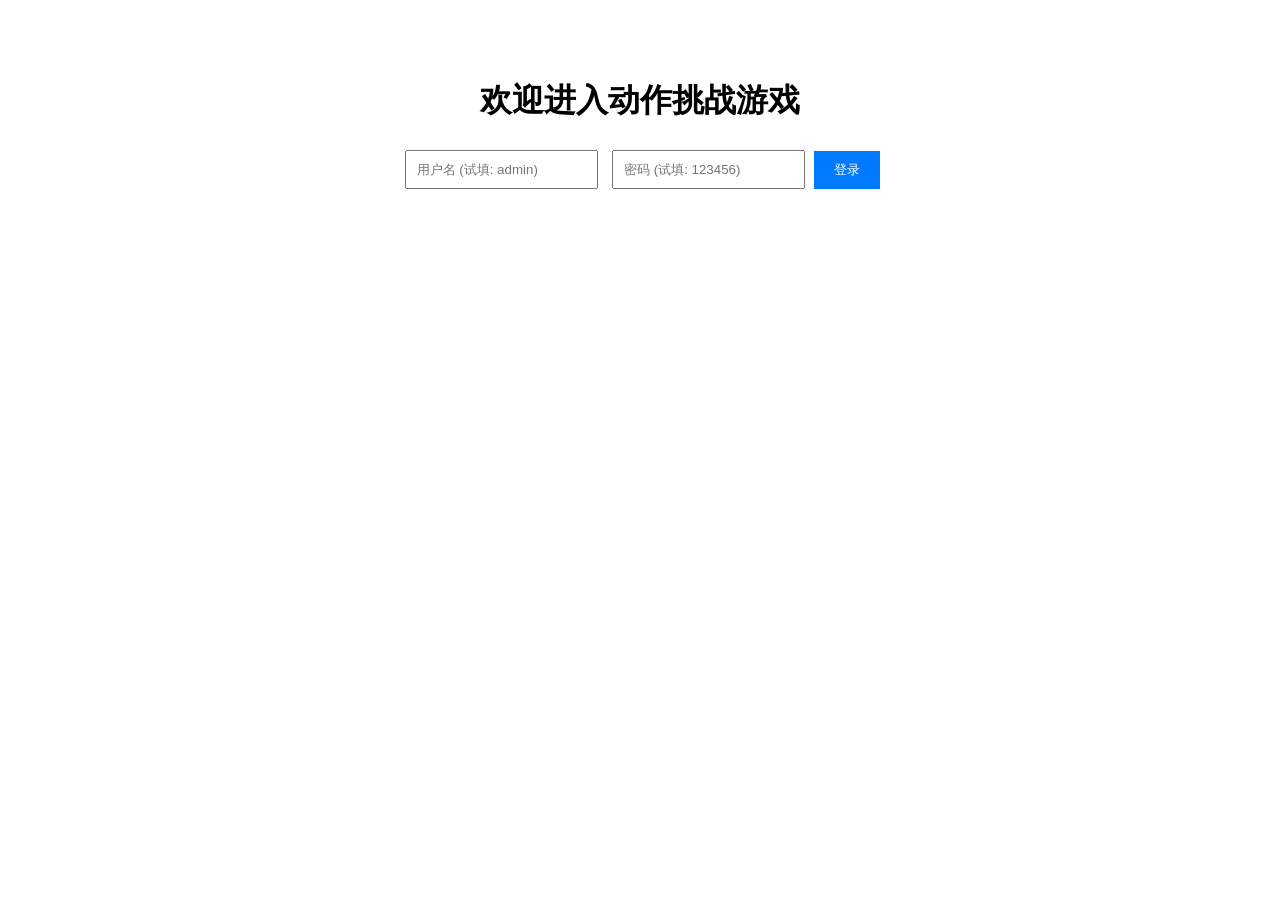
<file: web/web-coding/templates/index.html>
<!DOCTYPE html>
<html lang="zh">
<head>
    <meta charset="UTF-8">
    <title>动作捕捉游戏</title>
    <style>
        body { font-family: sans-serif; text-align: center; padding: 50px; }
        input { padding: 10px; margin: 5px; }
        button { padding: 10px 20px; background-color: #007bff; color: white; border: none; cursor: pointer; }
        #result { margin-top: 20px; font-weight: bold; color: green; }
    </style>
</head>
<body>
    <h1>欢迎进入动作挑战游戏</h1>
    
    <!-- 登录区域 -->
    <div id="login-section">
        <input type="text" id="username" placeholder="用户名 (试填: admin)">
        <input type="password" id="password" placeholder="密码 (试填: 123456)">
        <button onclick="doLogin()">登录</button>
    </div>

    <!-- 游戏区域 (登录后显示) -->
    <div id="game-section" style="display:none;">
        <h2>请做出指定动作...</h2>
        <p>（此处未来嵌入摄像头画面）</p>
        <button onclick="submitAction()">提交动作评分</button>
        <div id="result"></div>
    </div>

    <script>
        // 登录逻辑
        async function doLogin() {
            const user = document.getElementById('username').value;
            const pass = document.getElementById('password').value;

            const response = await fetch('/login', {
                method: 'POST',
                headers: {'Content-Type': 'application/json'},
                body: JSON.stringify({username: user, password: pass})
            });
            
            const data = await response.json();
            if (data.status === 'success') {
                alert(data.message);
                document.getElementById('login-section').style.display = 'none';
                document.getElementById('game-section').style.display = 'block';
            } else {
                alert(data.message);
            }
        }

        // 提交动作逻辑
        async function submitAction() {
            document.getElementById('result').innerText = "正在分析...";
            
            const response = await fetch('/analyze_action', {
                method: 'POST',
                headers: {'Content-Type': 'application/json'},
                body: JSON.stringify({}) // 未来这里放图片数据
            });
            
            const data = await response.json();
            document.getElementById('result').innerText = "得分：" + data.score + " - " + data.comment;
        }
    </script>
</body>
</html>
</file>
